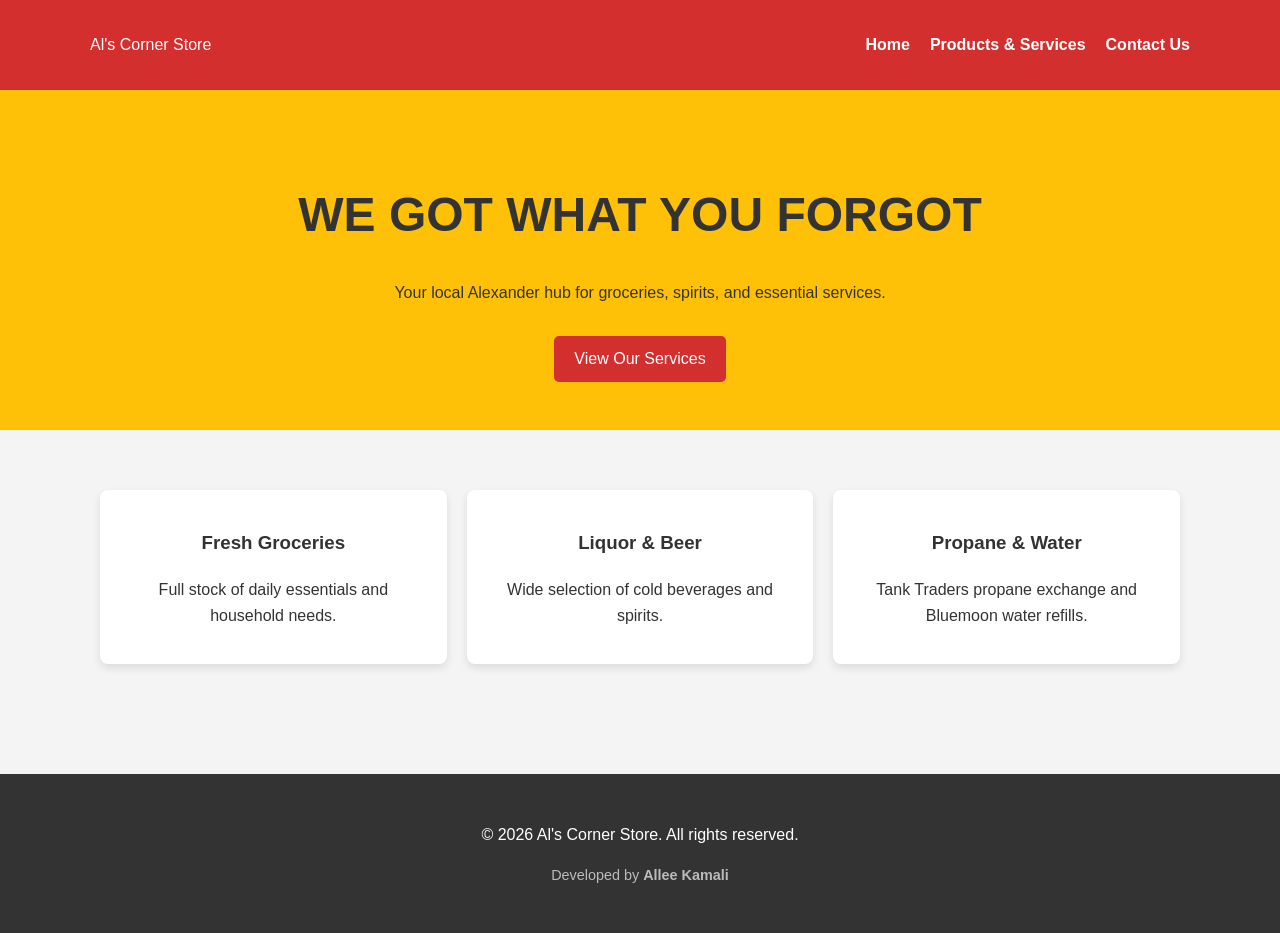
<file: index.html>
<!DOCTYPE html>
<html lang="en">
<head>
    <meta charset="UTF-8">
    <meta name="viewport" content="width=device-width, initial-scale=1.0">
    <title>Al's Corner Store | Home</title>
    <link rel="stylesheet" href="style.css">
</head>
<body>
    <header>
        <nav>
            <div class="logo">Al's Corner Store</div>
            <ul>
                <li><a href="index.html">Home</a></li>
                <li><a href="products.html">Products & Services</a></li>
                <li><a href="contact.html">Contact Us</a></li>
            </ul>
        </nav>
    </header>

    <section class="hero">
        <h1>WE GOT WHAT YOU FORGOT</h1>
        <p>Your local Alexander hub for groceries, spirits, and essential services.</p>
        <a href="products.html" class="btn">View Our Services</a>
    </section>

    <section class="features">
        <div class="card">
            <h3>Fresh Groceries</h3>
            <p>Full stock of daily essentials and household needs.</p>
        </div>
        <div class="card">
            <h3>Liquor & Beer</h3>
            <p>Wide selection of cold beverages and spirits.</p>
        </div>
        <div class="card">
            <h3>Propane & Water</h3>
            <p>Tank Traders propane exchange and Bluemoon water refills.</p>
        </div>
    </section>

    <footer>
        <p>&copy; 2026 Al's Corner Store. All rights reserved.</p>
        <p class="dev-tag">Developed by <strong>Allee Kamali</strong></p>
    </footer>
</body>
</html>
</file>
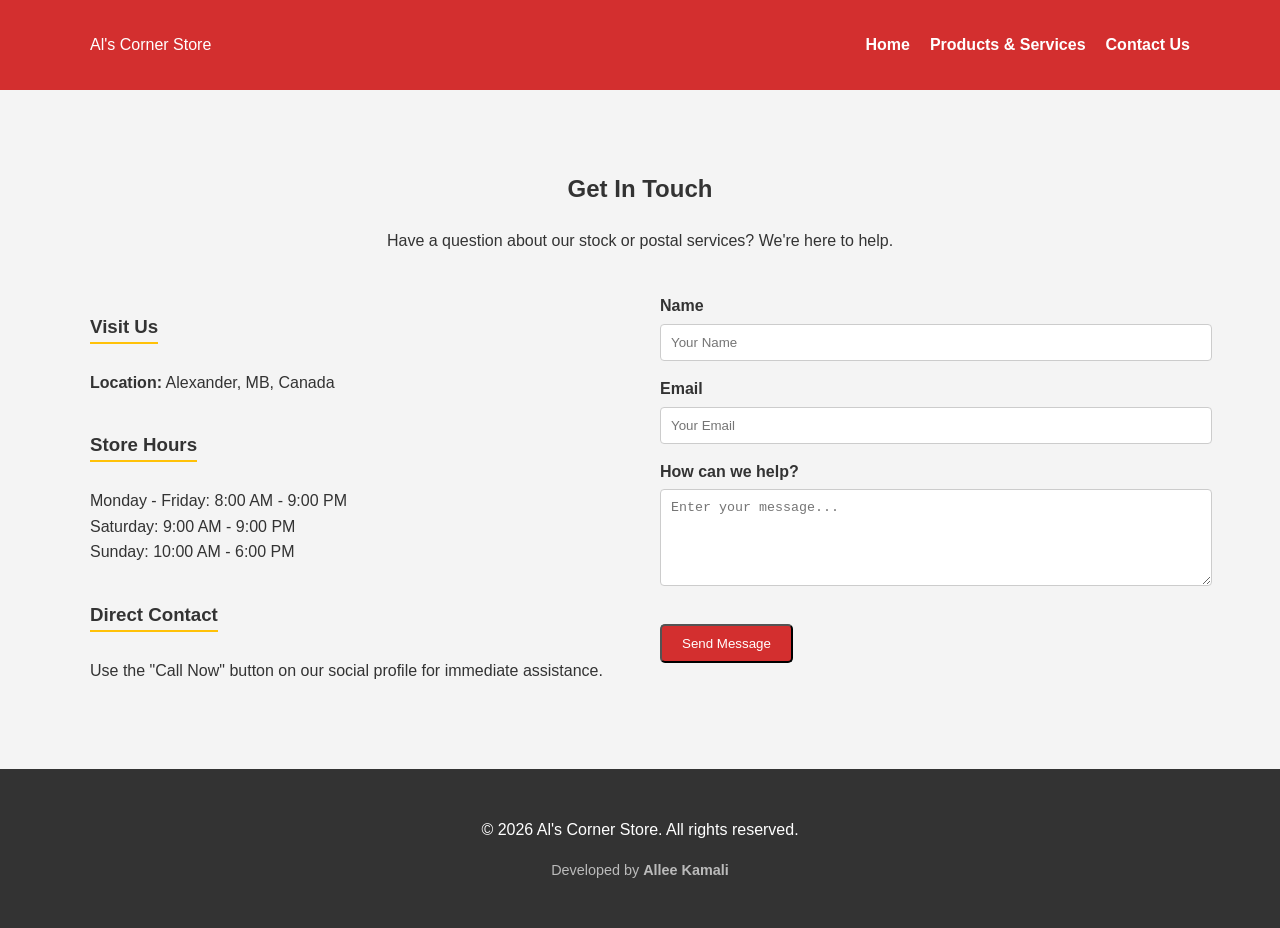
<file: contact.html>
<!DOCTYPE html>
<html lang="en">
<head>
    <meta charset="UTF-8">
    <meta name="viewport" content="width=device-width, initial-scale=1.0">
    <title>Contact Us | Al's Corner Store</title>
    <link rel="stylesheet" href="style.css">
</head>
<body>
    <header>
        <nav>
            <div class="logo">Al's Corner Store</div>
            <ul>
                <li><a href="index.html">Home</a></li>
                <li><a href="products.html">Products & Services</a></li>
                <li><a href="contact.html">Contact Us</a></li>
            </ul>
        </nav>
    </header>

    <main class="container">
        <section class="contact-header">
            <h1>Get In Touch</h1>
            <p>Have a question about our stock or postal services? We're here to help.</p>
        </section>

        <div class="contact-grid">
            <div class="info-column">
                <h3>Visit Us</h3>
                <p><strong>Location:</strong> Alexander, MB, Canada</p>
                
                <h3>Store Hours</h3>
                <ul class="hours-list">
                    <li>Monday - Friday: 8:00 AM - 9:00 PM</li>
                    <li>Saturday: 9:00 AM - 9:00 PM</li>
                    <li>Sunday: 10:00 AM - 6:00 PM</li>
                </ul>

                <h3>Direct Contact</h3>
                <p>Use the "Call Now" button on our social profile for immediate assistance.</p>
            </div>

            <div class="form-column">
                <form action="#">
                    <div class="form-group">
                        <label for="name">Name</label>
                        <input type="text" id="name" name="name" placeholder="Your Name" required>
                    </div>
                    <div class="form-group">
                        <label for="email">Email</label>
                        <input type="email" id="email" name="email" placeholder="Your Email" required>
                    </div>
                    <div class="form-group">
                        <label for="message">How can we help?</label>
                        <textarea id="message" name="message" rows="5" placeholder="Enter your message..."></textarea>
                    </div>
                    <button type="submit" class="btn">Send Message</button>
                </form>
            </div>
        </div>
    </main>

    <footer>
        <p>&copy; 2026 Al's Corner Store. All rights reserved.</p>
        <p class="dev-tag">Developed by <strong>Allee Kamali</strong></p>
    </footer>
</body>
</html>
</file>
<file: style.css>
/* General Styles */
body {
    font-family: 'Segoe UI', Tahoma, Geneva, Verdana, sans-serif;
    margin: 0;
    line-height: 1.6;
    color: #333;
    background-color: #f4f4f4;
}

header {
    background: #d32f2f; /* Red to match the sign in the photo */
    color: #fff;
    padding: 1rem 0;
}

nav {
    display: flex;
    justify-content: space-between;
    align-items: center;
    max-width: 1100px;
    margin: auto;
    padding: 0 20px;
}

nav ul {
    display: flex;
    list-style: none;
}

nav ul li {
    padding-left: 20px;
}

nav ul li a {
    color: #fff;
    text-decoration: none;
    font-weight: bold;
}

/* Hero Section */
.hero {
    background: #ffc107; /* Yellow/Orange to match the logo */
    height: 300px;
    display: flex;
    flex-direction: column;
    justify-content: center;
    align-items: center;
    text-align: center;
    padding: 20px;
}

.hero h1 {
    font-size: 3rem;
    margin-bottom: 10px;
}

.btn {
    display: inline-block;
    background: #d32f2f;
    color: white;
    padding: 10px 20px;
    text-decoration: none;
    border-radius: 5px;
    margin-top: 15px;
}

/* Grids & Cards */
.features, .product-grid {
    display: flex;
    justify-content: space-around;
    padding: 50px 20px;
    max-width: 1100px;
    margin: auto;
    flex-wrap: wrap;
}

.card, .item {
    background: #fff;
    padding: 20px;
    margin: 10px;
    flex: 1;
    min-width: 250px;
    box-shadow: 0 4px 8px rgba(0,0,0,0.1);
    border-radius: 8px;
    text-align: center;
}

/* Footer */
footer {
    background: #333;
    color: #fff;
    text-align: center;
    padding: 2rem 0;
    margin-top: 50px;
}
/* Contact Page Specifics */
.container {
    max-width: 1100px;
    margin: 40px auto;
    padding: 20px;
}

.contact-header {
    text-align: center;
    margin-bottom: 40px;
}

.contact-grid {
    display: grid;
    grid-template-columns: 1fr 1fr;
    gap: 40px;
}

.info-column h3 {
    border-bottom: 2px solid #ffc107;
    display: inline-block;
    margin-bottom: 10px;
}

.hours-list {
    list-style: none;
    padding: 0;
}

.form-group {
    margin-bottom: 15px;
}

.form-group label {
    display: block;
    margin-bottom: 5px;
    font-weight: bold;
}

.form-group input, .form-group textarea {
    width: 100%;
    padding: 10px;
    border: 1px solid #ccc;
    border-radius: 4px;
}

/* Mobile responsiveness */
@media (max-width: 768px) {
    .contact-grid {
        grid-template-columns: 1fr;
    }
}

.dev-tag {
    font-size: 0.9rem;
    color: #bbb;
    margin-top: 10px;
}
</file>
